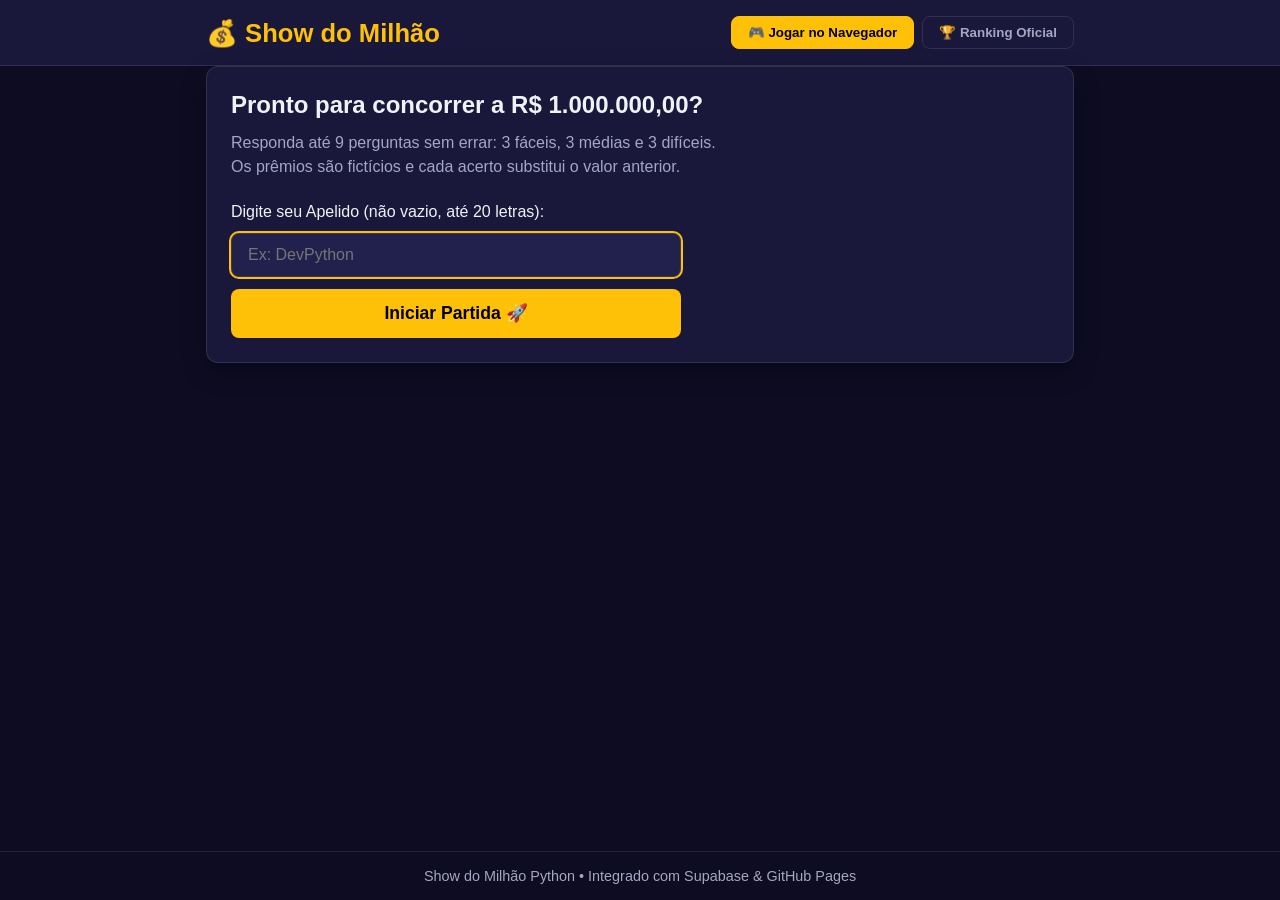
<file: index.html>
﻿<!DOCTYPE html>
<html lang="pt-BR">
<head>
  <meta charset="UTF-8">
  <meta name="viewport" content="width=device-width, initial-scale=1.0">
  <title>Show do Milhão - Python & Web</title>
  <link rel="stylesheet" href="style.css?v=3.0">
</head>
<body>
  <header>
    <div class="container header-content">
      <h1>💰 Show do Milhão</h1>
      <nav class="abas">
        <button id="aba-jogar-btn" class="aba-btn ativa" type="button" onclick="alternarAba('jogar')">🎮 Jogar no Navegador</button>
        <button id="aba-ranking-btn" class="aba-btn" type="button" onclick="alternarAba('ranking')">🏆 Ranking Oficial</button>
      </nav>
    </div>
  </header>

  <main class="container">
    <!-- ==================== SEÇÃO DO JOGO ==================== -->
    <section id="secao-jogo" class="secao ativa">
      <!-- Tela Inicial do Jogo -->
      <div id="tela-inicio" class="card">
        <h2>Pronto para concorrer a R$ 1.000.000,00?</h2>
        <p class="instrucoes">
          Responda até 9 perguntas sem errar: 3 fáceis, 3 médias e 3 difíceis.<br>
          Os prêmios são fictícios e cada acerto substitui o valor anterior.
        </p>
        <form id="form-inicio" class="form-inicio" onsubmit="event.preventDefault(); iniciarPartida(); return false;">
          <label for="input-apelido">Digite seu Apelido (não vazio, até 20 letras):</label>
          <input type="text" id="input-apelido" maxlength="20" placeholder="Ex: DevPython" required autofocus autocomplete="off">
          <button type="button" id="btn-iniciar" class="btn-principal" onclick="iniciarPartida()">Iniciar Partida 🚀</button>
        </form>
      </div>

      <!-- Tela da Partida -->
      <div id="tela-partida" class="card" hidden>
        <div class="barra-status">
          <div class="status-item">
            <span class="status-label">Pergunta:</span>
            <span id="txt-progresso" class="status-valor">1/9</span>
          </div>
          <div class="status-item">
            <span class="status-label">Dificuldade:</span>
            <span id="txt-dificuldade" class="status-valor badge-facil">Fácil</span>
          </div>
          <div class="status-item">
            <span class="status-label">Tempo:</span>
            <span id="txt-tempo" class="status-valor">00:00</span>
          </div>
          <div class="status-item destaque">
            <span class="status-label">Valendo:</span>
            <span id="txt-valor-acertar" class="status-valor valor-ouro">R$ 1.000,00</span>
          </div>
        </div>

        <div class="pergunta-box">
          <h3 id="txt-enunciado">Carregando pergunta...</h3>
        </div>

        <div id="grid-alternativas" class="grid-alternativas">
          <button class="btn-alt" data-letra="a" onclick="responderLetra('a', this)"><span class="letra">A</span> <span class="alt-texto">...</span></button>
          <button class="btn-alt" data-letra="b" onclick="responderLetra('b', this)"><span class="letra">B</span> <span class="alt-texto">...</span></button>
          <button class="btn-alt" data-letra="c" onclick="responderLetra('c', this)"><span class="letra">C</span> <span class="alt-texto">...</span></button>
          <button class="btn-alt" data-letra="d" onclick="responderLetra('d', this)"><span class="letra">D</span> <span class="alt-texto">...</span></button>
        </div>

        <div class="barra-acoes">
          <button id="btn-parar" type="button" class="btn-perigo" onclick="pararPartida()">Parar e levar <span id="txt-valor-parar">R$ 0,00</span></button>
        </div>
      </div>

      <!-- Tela de Fim de Jogo -->
      <div id="tela-fim" class="card" hidden>
        <h2 id="fim-titulo">Fim de Jogo!</h2>
        <div class="fim-premio">
          <span>Prêmio Conquistado:</span>
          <h1 id="fim-valor" class="valor-ouro">R$ 0,00</h1>
        </div>
        <p id="fim-detalhes" class="fim-detalhes">...</p>
        <p id="fim-status-envio" class="status-envio">Salvando no banco de dados...</p>
        <div class="acoes-fim">
          <button id="btn-jogar-novamente" type="button" class="btn-principal" onclick="reiniciarJogo()">Jogar Novamente 🔄</button>
          <button id="btn-ir-ranking" type="button" class="btn-secundario" onclick="alternarAba('ranking')">Ver no Ranking 🏆</button>
        </div>
      </div>
    </section>

    <!-- ==================== SEÇÃO DO RANKING ==================== -->
    <section id="secao-ranking" class="secao" hidden>
      <div class="card">
        <div class="ranking-header">
          <div>
            <h2>🏆 Ranking Oficial</h2>
            <p class="sub">Melhor resultado de cada jogador ordenado por maior prêmio e menor tempo.</p>
          </div>
          <div class="controles">
            <select id="filtro-jogo" aria-label="Selecione o Jogo" onchange="carregarRanking()"></select>
            <button id="btn-atualizar" type="button" class="btn-atualizar" onclick="carregarRanking()">🔄 Atualizar</button>
          </div>
        </div>

        <p id="ranking-mensagem" class="ranking-mensagem" role="status">Carregando ranking...</p>

        <div class="tabela-container">
          <table id="tabela-ranking" hidden>
            <thead>
              <tr>
                <th>Posição</th>
                <th>Jogo</th>
                <th>Jogador</th>
                <th>Prêmio</th>
                <th>Tempo</th>
                <th>Acertos</th>
                <th>Data</th>
              </tr>
            </thead>
            <tbody id="corpo-ranking"></tbody>
          </table>
        </div>
      </div>
    </section>
  </main>

  <footer>
    <div class="container footer-content">
      <p>Show do Milhão Python • Integrado com Supabase & GitHub Pages</p>
    </div>
  </footer>

  <script src="config.js?v=3.0"></script>
  <script src="script.js?v=3.0"></script>
</body>
</html>
</file>
<file: style.css>
:root {
  --bg-principal: #0d0c22;
  --bg-card: #19183b;
  --bg-card-alt: #22204d;
  --ouro: #ffc107;
  --ouro-hover: #ffca2c;
  --texto: #f0f2f5;
  --texto-sec: #a5a6c2;
  --borda: rgba(255, 255, 255, 0.1);
  --verde: #28a745;
  --vermelho: #dc3545;
  --raio: 12px;
}

* { box-sizing: border-box; margin: 0; padding: 0; }

[hidden] {
  display: none !important;
}

body {
  font-family: -apple-system, BlinkMacSystemFont, "Segoe UI", Roboto, Helvetica, Arial, sans-serif;
  background-color: var(--bg-principal);
  color: var(--texto);
  min-height: 100vh;
  display: flex;
  flex-direction: column;
}

.container {
  width: 100%;
  max-width: 900px;
  margin: 0 auto;
  padding: 0 16px;
}

header {
  background: var(--bg-card);
  border-bottom: 1px solid var(--borda);
  padding: 16px 0;
}

.header-content {
  display: flex;
  justify-content: space-between;
  align-items: center;
  flex-wrap: wrap;
  gap: 12px;
}

h1 {
  font-size: 1.6rem;
  color: var(--ouro);
}

.abas {
  display: flex;
  gap: 8px;
}

.aba-btn {
  background: transparent;
  color: var(--texto-sec);
  border: 1px solid var(--borda);
  padding: 8px 16px;
  border-radius: 8px;
  font-weight: 600;
  cursor: pointer;
  transition: all 0.2s ease;
}

.aba-btn:hover {
  background: rgba(255, 255, 255, 0.05);
  color: var(--texto);
}

.aba-btn.ativa {
  background: var(--ouro);
  color: #000;
  border-color: var(--ouro);
}

main {
  flex: 1;
  padding: 28px 16px;
}

.card {
  background: var(--bg-card);
  border: 1px solid var(--borda);
  border-radius: var(--raio);
  padding: 24px;
  box-shadow: 0 8px 24px rgba(0, 0, 0, 0.3);
}

.instrucoes {
  color: var(--texto-sec);
  margin: 12px 0 24px;
  line-height: 1.5;
}

.form-inicio {
  display: flex;
  flex-direction: column;
  gap: 12px;
  max-width: 450px;
}

.form-inicio input {
  padding: 12px 16px;
  font-size: 1rem;
  border-radius: 8px;
  border: 1px solid var(--borda);
  background: var(--bg-card-alt);
  color: var(--texto);
}

.form-inicio input:focus {
  outline: 2px solid var(--ouro);
}

.btn-principal {
  background: var(--ouro);
  color: #000;
  border: 0;
  padding: 14px 20px;
  font-size: 1.1rem;
  font-weight: bold;
  border-radius: 8px;
  cursor: pointer;
  transition: transform 0.1s, background 0.2s;
}

.btn-principal:hover {
  background: var(--ouro-hover);
  transform: translateY(-2px);
}

.btn-secundario {
  background: var(--bg-card-alt);
  color: var(--texto);
  border: 1px solid var(--borda);
  padding: 12px 20px;
  font-size: 1rem;
  font-weight: 600;
  border-radius: 8px;
  cursor: pointer;
}

.btn-secundario:hover {
  background: rgba(255, 255, 255, 0.1);
}

.btn-perigo {
  background: rgba(220, 53, 69, 0.2);
  color: #ff8b94;
  border: 1px solid var(--vermelho);
  padding: 10px 18px;
  font-weight: 600;
  border-radius: 8px;
  cursor: pointer;
  transition: all 0.2s;
}

.btn-perigo:hover {
  background: var(--vermelho);
  color: #fff;
}

/* Barra de status da partida */
.barra-status {
  display: grid;
  grid-template-columns: repeat(auto-fit, minmax(130px, 1fr));
  gap: 12px;
  padding-bottom: 16px;
  border-bottom: 1px solid var(--borda);
  margin-bottom: 20px;
}

.status-item {
  display: flex;
  flex-direction: column;
  background: var(--bg-card-alt);
  padding: 8px 12px;
  border-radius: 8px;
}

.status-label {
  font-size: 0.75rem;
  color: var(--texto-sec);
  text-transform: uppercase;
}

.status-valor {
  font-size: 1.1rem;
  font-weight: bold;
}

.badge-facil { color: #28a745; }
.badge-media { color: #ffc107; }
.badge-dificil { color: #dc3545; }
.valor-ouro { color: var(--ouro); }

.pergunta-box {
  background: var(--bg-card-alt);
  padding: 20px;
  border-radius: 10px;
  margin-bottom: 20px;
  min-height: 80px;
  display: flex;
  align-items: center;
}

.pergunta-box h3 {
  font-size: 1.25rem;
  line-height: 1.4;
}

.grid-alternativas {
  display: grid;
  grid-template-columns: 1fr;
  gap: 12px;
  margin-bottom: 24px;
}

@media (min-width: 600px) {
  .grid-alternativas {
    grid-template-columns: 1fr 1fr;
  }
}

.btn-alt {
  display: flex;
  align-items: center;
  gap: 12px;
  text-align: left;
  background: var(--bg-card-alt);
  border: 1px solid var(--borda);
  color: var(--texto);
  padding: 16px;
  border-radius: 10px;
  font-size: 1rem;
  cursor: pointer;
  transition: all 0.2s ease;
}

.btn-alt .letra {
  display: flex;
  align-items: center;
  justify-content: center;
  background: rgba(255, 255, 255, 0.1);
  color: var(--ouro);
  font-weight: bold;
  width: 32px;
  height: 32px;
  border-radius: 50%;
  flex-shrink: 0;
}

.btn-alt:hover:not(:disabled) {
  background: rgba(255, 193, 7, 0.15);
  border-color: var(--ouro);
  transform: translateY(-2px);
}

.btn-alt.correta {
  background: rgba(40, 167, 69, 0.3) !important;
  border-color: var(--verde) !important;
}

.btn-alt.errada {
  background: rgba(220, 53, 69, 0.3) !important;
  border-color: var(--vermelho) !important;
}

.barra-acoes {
  display: flex;
  justify-content: flex-end;
}

/* Fim de jogo */
.fim-premio {
  margin: 16px 0;
}

.fim-premio h1 {
  font-size: 2.5rem;
}

.fim-detalhes {
  font-size: 1.1rem;
  color: var(--texto-sec);
  margin-bottom: 12px;
}

.status-envio {
  font-weight: bold;
  margin-bottom: 24px;
}

.status-envio.sucesso { color: var(--verde); }
.status-envio.erro { color: #ff8b94; }

.acoes-fim {
  display: flex;
  gap: 12px;
  flex-wrap: wrap;
}

/* Ranking */
.ranking-header {
  display: flex;
  justify-content: space-between;
  align-items: center;
  flex-wrap: wrap;
  gap: 16px;
  margin-bottom: 20px;
}

.controles {
  display: flex;
  gap: 8px;
}

select {
  background: var(--bg-card-alt);
  color: var(--texto);
  border: 1px solid var(--borda);
  padding: 8px 12px;
  border-radius: 8px;
  font-size: 0.95rem;
}

.btn-atualizar {
  background: var(--ouro);
  color: #000;
  border: 0;
  padding: 8px 14px;
  font-weight: bold;
  border-radius: 8px;
  cursor: pointer;
}

.ranking-mensagem {
  color: var(--texto-sec);
  padding: 20px 0;
}

.tabela-container {
  overflow-x: auto;
}

table {
  width: 100%;
  border-collapse: collapse;
  text-align: left;
}

th, td {
  padding: 12px 14px;
  border-bottom: 1px solid var(--borda);
}

th {
  background: var(--bg-card-alt);
  color: var(--ouro);
  font-weight: 600;
}

tbody tr:hover {
  background: rgba(255, 255, 255, 0.03);
}

tbody tr:first-child td:first-child {
  color: var(--ouro);
  font-weight: bold;
}

footer {
  margin-top: auto;
  border-top: 1px solid var(--borda);
  padding: 16px 0;
  text-align: center;
  color: var(--texto-sec);
  font-size: 0.9rem;
}
</file>
